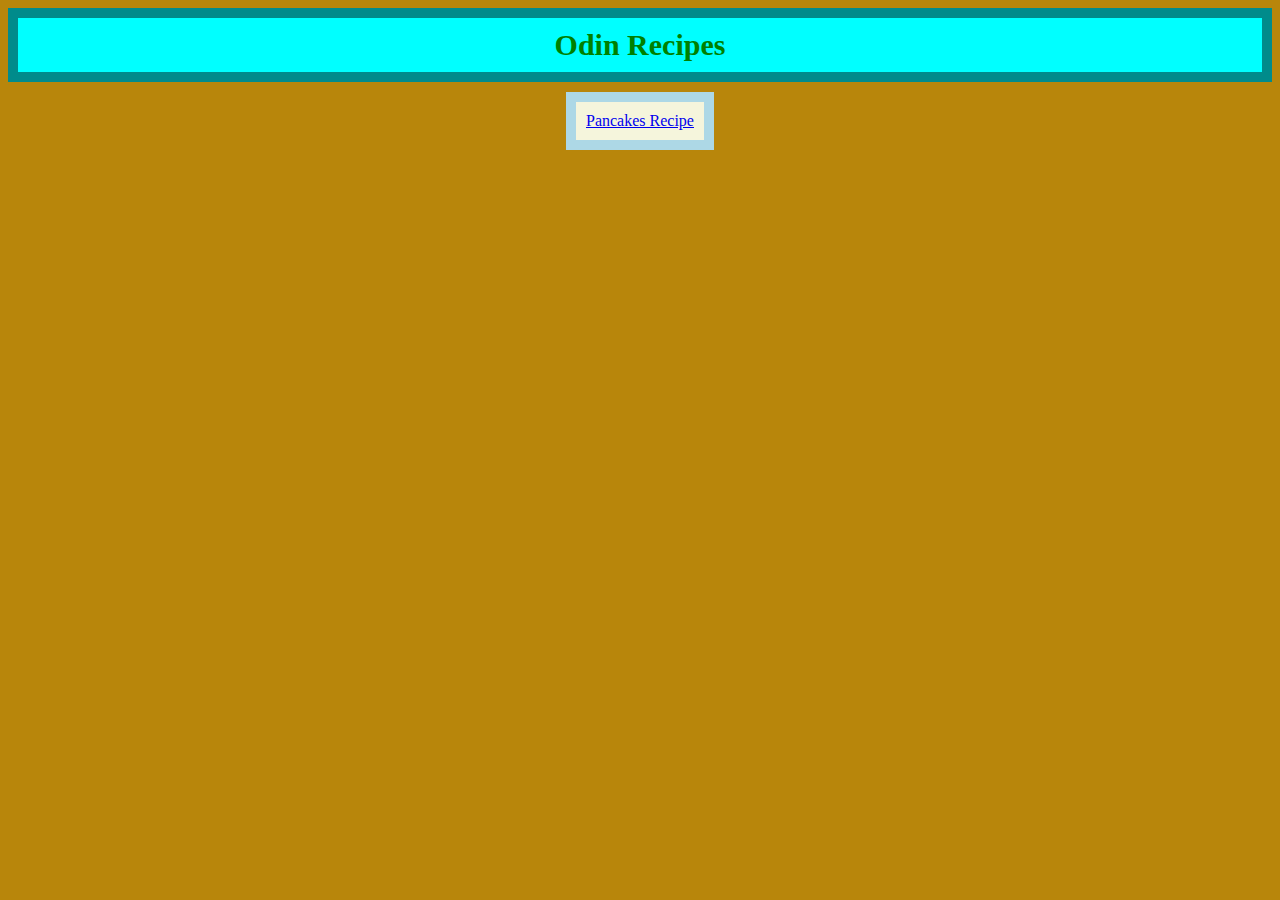
<file: index.html>
<!DOCTYPE html>
<html lang="en">
<head>
    <meta charset="UTF-8">
    <meta http-equiv="X-UA-Compatible" content="IE=edge">
    <meta name="viewport" content="width=device-width, initial-scale=1.0">
    <title>Document</title>
    <link rel="stylesheet" href="styles.css">
    
</head>
<body>
    
    <h1 class="tahoma title box1">Odin Recipes</h1>
<div class="center">
    <a href="./recipes/pancakes.html" class="tahoma link box">Pancakes Recipe</a>
</div>

</body>
</html>
</file>
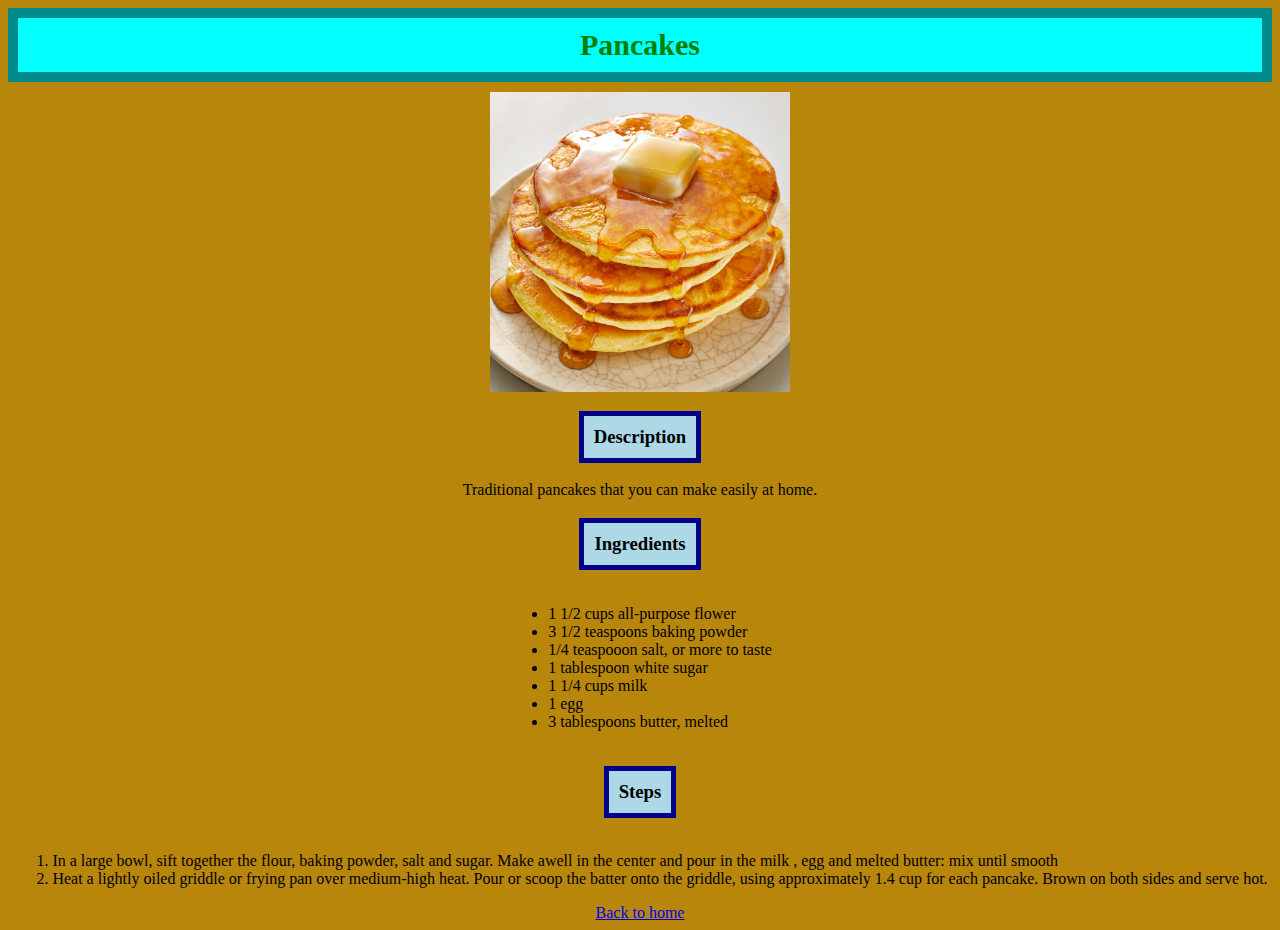
<file: recipes/pancakes.html>
<!DOCTYPE html>
<html lang="en">
<head>
    <meta charset="UTF-8">
    <meta http-equiv="X-UA-Compatible" content="IE=edge">
    <meta name="viewport" content="width=device-width, initial-scale=1.0">
    <title>Document</title>
    <link rel="stylesheet" href="../styles.css">
</head>
<body>
    
    <h1 class="tahoma title box1">Pancakes</h1>
<div class="flex-container">
    <img src="../recipes/images/pancakes.jpg"
    width="300"
    height="300">

    <h3 class="tahoma desc">Description</h3>
    <a>
        Traditional pancakes that you can make easily at home.
    </a>

    <h3 class="desc tahoma">Ingredients</h3>
    <ul>
        <li>1 1/2 cups all-purpose flower</li>
        <li>3 1/2 teaspoons baking powder</li>
        <li>1/4 teaspooon salt, or more to taste</li>
        <li>1 tablespoon white sugar</li>
        <li>1 1/4 cups milk</li>
        <li>1 egg</li>
        <li>3 tablespoons butter, melted</li>
    </ul>
<h3 class="desc tahoma">Steps</h3>
    <ol>
        <li>In a large bowl, sift together the flour, baking powder, salt and sugar. Make awell in the center and pour in the milk , egg and melted butter: mix until smooth</li>
        <li>Heat a lightly oiled griddle or frying pan over medium-high heat. Pour or scoop the batter onto the griddle, using approximately 1.4 cup for each pancake. Brown on both sides and serve hot.</li>
    </ol>
<a href="../index.html">Back to home</a>
</div>

</body>
</html>
</file>
<file: styles.css>
.tahoma {
font-family: Tahoma;

}

.title {

    background-color: aqua;
    color: green;
    text-align: center;
    font-size: 30px;
    padding: 5px;
    border: 5px solid darkblue;
}

.link {
background-color: beige;

}

html {background-color: darkgoldenrod;}


.box {
    padding: 10px;
    
margin-bottom: 2px;
    border: 10px solid lightblue;

    
}

.box1 {
    padding: 10px;
    border: 10px solid darkcyan;
    margin:  0 0 10px 0;
    
    
    
}

.center {
    display: flex;
    justify-content: center;
    
}


.flex-container {
    display: flex;
    flex-direction: column;
    align-items: center;
}

.desc {
    background-color: lightblue;
    padding: 10px;
    border: 5px solid darkblue;
}
</file>
